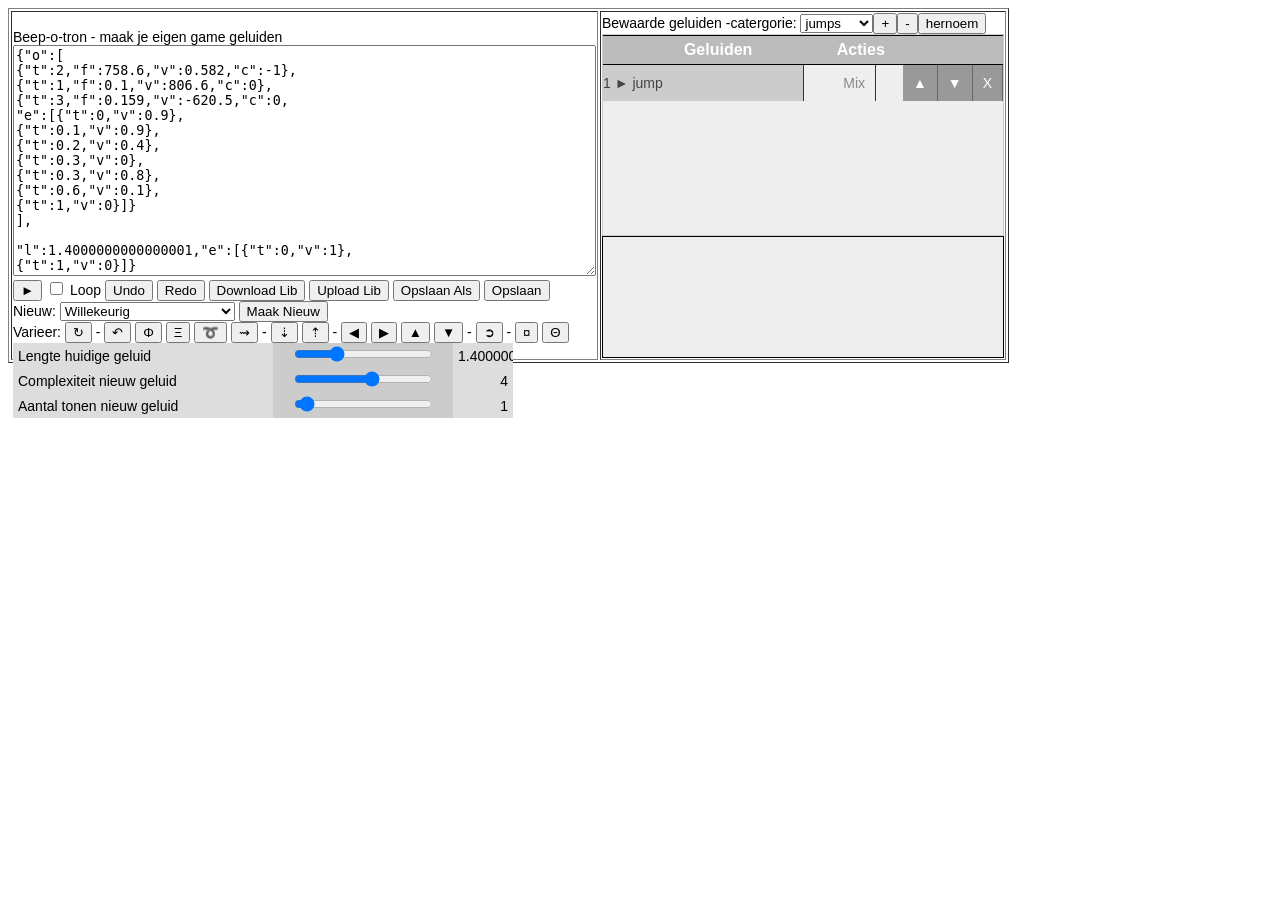
<file: beep-o-tron-v0_5/index.html>
<!DOCTYPE html>
<html>
<head>
  <meta http-equiv="content-type" content="text/html; charset=UTF-8">
  <title> - Beep-o-tron demo</title>
  <script type='text/javascript' src='beepotron.js'></script>
  <script type='text/javascript' src='recipes.js'></script>
  <script type='text/javascript' src='filemanagement.js'></script>
  <script type='text/javascript' src='interface.js'></script>
  <style type='text/css'>
    body {
	font-size:14px;
	font-family:Arial;
	font-weight:normal;
}
#cat-container{
}	
#controls{
	width: 500px;
	position: relative;
}	
.range-container{
	padding: 0px;
	margin: 0px;
	width: 500px;
	height: 25px;
	overflow: hidden;
	background-color: #ccc;
	display: table-cell; vertical-align: middle;
	position: absolute;
}
.range-label{
	position: absolute;
	width: 250px;
	top: -5px;
	padding: 5px;
	background-color: #ddd;
	margin: 5px 0px 0px 0px;
}
.range-input{
	position: absolute;
	top: -7px;
	right: 80px;
	padding: 5px;
	background-color: #ddd;
	margin: 5px 0px 0px 0px;
}
.range-value{
	position: absolute;
	right: 0px;
	width: 50px;
	text-align: right;
	top: -5px;
	padding: 5px;
	background-color: #ddd;
	margin: 5px 0px 0px 0px;
}

#details {
margin:0px;padding:0px;
border:1px solid #000000;
background-color: #eee;
width:400px; 
height: 120px;
}

#saved {
margin:0px;padding:0px;
border:1px solid #000000;
background-color: #eee;
width:400px; 
height: 200px;
 overflow-y: scroll !important; border: 1px solid #ccc;
}#saved table{
width:100%;
margin:0px;padding:0px;
border-collapse: collapse;
}

#saved td a {
   border: 1px solid #333333;
	border-width: 0px 1px 0px 0px;
    color: #888;
    text-decoration: none;
    padding: 10px 10px 10px 10px;
    display: inline-block;
}
#saved td a:hover {
    color: #000;
}


#saved td:first-child a {
    background-color: #ccc;
    color: #444;
	width: 200px;
    text-decoration: none;
	margin: 0px;
	text-align: left;
    padding: 10px 0px 10px 0px;
    display: inline-block;
}
#saved td:first-child a:hover {
    background-color: #888;
    color: #ffffff;
}

#saved td:last-child a {
   border: 1px solid #666;
	border-width: 0px 1px 0px 0px;
    background-color: #999999;
    color: #ffffff;
    text-decoration: none;
    padding: 10px 10px 10px 10px;
    display: inline-block;
}
#saved td:last-child a:hover {
    background-color: #555;
    color: #ffffff;
}
#saved tr:nth-child(odd)  { background-color:#ddd; }
#saved tr:nth-child(even) { background-color:#eee; }
#saved td{
vertical-align:middle;
border:1px solid #000000;
border-width:1px 0px 0px 0px;
text-align:left;
padding:0px;
font-size:14px;
font-family:Arial;
font-weight:normal;
color:#000000;
}
#saved tr:first-child td{
background-color:#bbb;
border:0px solid #000000;
text-align:center;
border-width:1px 0px 0px 0px;
font-size:16px;
font-family:Arial;
font-weight:bold;
color:#fff;
    padding: 5px 0px 5px 0px;
}
#saved tr td:last-child{
text-align:right;
}

  </style>
  
<script type='text/javascript'>//<![CDATA[
function addToUndoBuffer(r)
{
	if(undo[undo.length-1]!=r) // if something actually changed!
		undo.push(r);
}

var undo=[];
//]]> 

</script>

</head>
<body>
<table border="1">
<tr>
<td>
<span class='titel'>Beep-o-tron</span> - maak je eigen game geluiden</span><br>
<textarea id="recipe" rows="15" cols="70">
</textarea><br>
<div id="commands">
<button id="start">&#9658;</button>
<input type="checkbox" id="loop" value="0"> Loop
<span style="width: 50px;"> </span><button id="undo">Undo</button>
<span style="width: 50px;"> </span><button id="redo">Redo</button>
<span style="width: 50px;"> </span><button id="export">Download Lib</button>
<span style="width: 50px;"> </span><button id="import">Upload Lib</button>
<span style="width: 50px;"> </span><button id="saveas">Opslaan Als</button>
<span style="width: 50px;"> </span><button id="save">Opslaan</button>
<br>
Nieuw: 
<select id="createKind" title="Mix uit categorie" id="createMix">
<option value="random">Willekeurig</option>
<option value="musical">Muzikaal</option>
<option value="game1">Simpel Game geluid</option>
<option value="game2">Medium Game geluid</option>
<option value="game3">Complex Game geluid</option>
<option value="mix">Mix willekeurige categorie</option>
</select>
<button title="Maak nu" id="createSelected">Maak Nieuw</button>
<br>

Varieer:
<button title="Maak met zelfde complexiteit" id="create">&#8635;</button> - 
<button title="Varieer meest" id="vary_all">&#8630;</button>
<button title="Varieer meer" id="vary_two">&Phi;</button>
<button title="Varieer beetje" id="vary_one">&Xi;</button>
<button title="Varieer toon" id="varytone">&#10160;</button>  
<button title="Varieer aanslag" id="varyenvelope">&#8669;</button> - 
<button id="crunch_down">&#8675;</button>
<button id="crunch_up">&#8673;</button> - 
<button id="pitch_down">&#9664;</button>
<button id="pitch_up">&#9654;</button>
<button id="octave_up">&#9650;</button>
<button id="octave_down">&#9660;</button> - 
<button id="normalise">&#10162;</button> - 
<button id="undistort">&curren;</button>
<button id="distort">&Theta;</button>
<br>



</div>
<div id="controls">
</div>
</td>
<td>
<span>Bewaarde geluiden -catergorie: </span><span id="cat-container"></span>
<div id="saved">
</div>
<div id="details">
</div>
</td>
</tr>
</table>
  
</body>

</html>
</file>
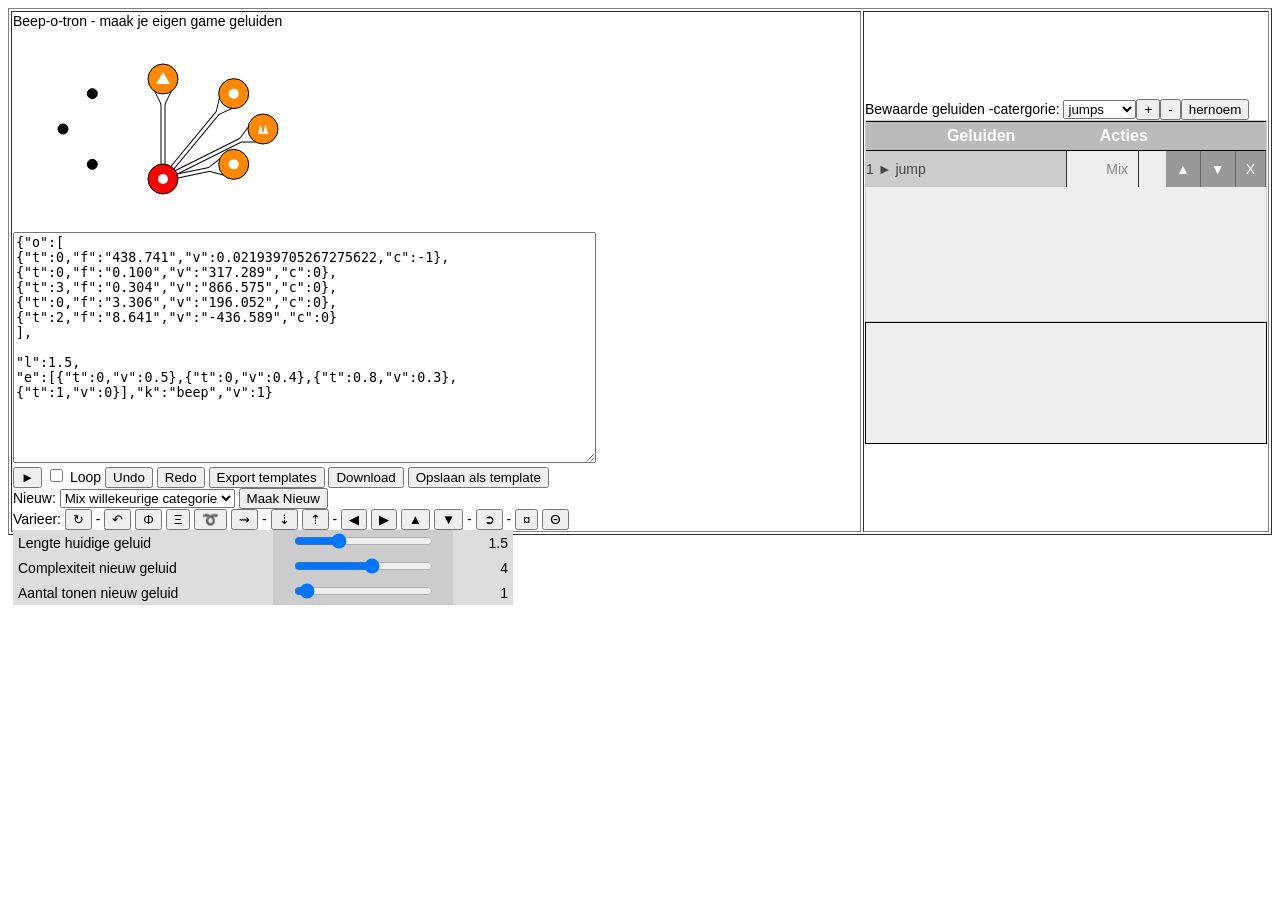
<file: beep-o-tron/index.html>
<!DOCTYPE html>
<html>
<head>
  <meta http-equiv="content-type" content="text/html; charset=UTF-8">
  <title> - Beep-o-tron demo</title>
  <script type='text/javascript' src='beepotron.js'></script>
  <script type='text/javascript' src='recipes.js'></script>
  <script type='text/javascript' src='filemanagement.js'></script>
  <script type='text/javascript' src='interface.js'></script>
  <script type='text/javascript' src='drawOscillators.js'></script>
  <script type="text/javascript" src="exportwav.js"></script>
  <style type='text/css'>
    body {
	font-size:14px;
	font-family:Arial;
	font-weight:normal;
}
#cat-container{
}	
#controls{
	width: 500px;
	position: relative;
}	
.range-container{
	padding: 0px;
	margin: 0px;
	width: 500px;
	height: 25px;
	overflow: hidden;
	background-color: #ccc;
	display: table-cell; vertical-align: middle;
	position: absolute;
}
.range-label{
	position: absolute;
	width: 250px;
	top: -5px;
	padding: 5px;
	background-color: #ddd;
	margin: 5px 0px 0px 0px;
}
.range-input{
	position: absolute;
	top: -7px;
	right: 80px;
	padding: 5px;
	background-color: #ddd;
	margin: 5px 0px 0px 0px;
}
.range-value{
	position: absolute;
	right: 0px;
	width: 50px;
	text-align: right;
	top: -5px;
	padding: 5px;
	background-color: #ddd;
	margin: 5px 0px 0px 0px;
}

#details {
margin:0px;padding:0px;
border:1px solid #000000;
background-color: #eee;
width:400px; 
height: 120px;
}

#saved {
margin:0px;padding:0px;
border:1px solid #000000;
background-color: #eee;
width:400px; 
height: 200px;
 overflow-y: scroll !important; border: 1px solid #ccc;
}#saved table{
width:100%;
margin:0px;padding:0px;
border-collapse: collapse;
}

#saved td a {
   border: 1px solid #333333;
	border-width: 0px 1px 0px 0px;
    color: #888;
    text-decoration: none;
    padding: 10px 10px 10px 10px;
    display: inline-block;
}
#saved td a:hover {
    color: #000;
}


#saved td:first-child a {
    background-color: #ccc;
    color: #444;
	width: 200px;
    text-decoration: none;
	margin: 0px;
	text-align: left;
    padding: 10px 0px 10px 0px;
    display: inline-block;
}
#saved td:first-child a:hover {
    background-color: #888;
    color: #ffffff;
}

#saved td:last-child a {
   border: 1px solid #666;
	border-width: 0px 1px 0px 0px;
    background-color: #999999;
    color: #ffffff;
    text-decoration: none;
    padding: 10px 10px 10px 10px;
    display: inline-block;
}
#saved td:last-child a:hover {
    background-color: #555;
    color: #ffffff;
}
#saved tr:nth-child(odd)  { background-color:#ddd; }
#saved tr:nth-child(even) { background-color:#eee; }
#saved td{
vertical-align:middle;
border:1px solid #000000;
border-width:1px 0px 0px 0px;
text-align:left;
padding:0px;
font-size:14px;
font-family:Arial;
font-weight:normal;
color:#000000;
}
#saved tr:first-child td{
background-color:#bbb;
border:0px solid #000000;
text-align:center;
border-width:1px 0px 0px 0px;
font-size:16px;
font-family:Arial;
font-weight:bold;
color:#fff;
    padding: 5px 0px 5px 0px;
}
#saved tr td:last-child{
text-align:right;
}

  </style>
  

<script type='text/javascript'>//<![CDATA[
function addToUndoBuffer(r)
{
	if(undo[undo.length-1]!=r) // if something actually changed!
		undo.push(r);
}

var undo=[];
//]]> 

</script>

</head>
<body>
<table border="1">
<tr>
<td>
<span class='titel'>Beep-o-tron</span> - maak je eigen game geluiden</span><br>
<canvas id="canv" width="300" height="200"></canvas>
<textarea id="recipe" rows="15" cols="70">
</textarea><br>
<div id="commands">
<button id="start">&#9658;</button>
<input type="checkbox" id="loop" value="0"> Loop
<span style="width: 50px;"> </span><button id="undo">Undo</button>
<span style="width: 50px;"> </span><button id="redo">Redo</button>
<span style="width: 50px;"> </span><button id="export">Export templates</button>
<span style="width: 50px;"> </span><button id="download">Download</button>
<span style="width: 50px;"> </span><button id="save">Opslaan als template</button>
<br>
Nieuw: 
<select id="createKind" title="Mix uit categorie" id="createMix">
<option value="random">Willekeurig</option>
<option value="musical">Muzikaal</option>
<option value="game1">Simpel Game geluid</option>
<option value="game2">Medium Game geluid</option>
<option value="game3">Complex Game geluid</option>
<option selected value="mix">Mix willekeurige categorie</option>
</select>
<button title="Maak nu" id="createSelected">Maak Nieuw</button>
<br>

Varieer:
<button title="Maak met zelfde complexiteit" id="create">&#8635;</button> - 
<button title="Varieer meest" id="vary_all">&#8630;</button>
<button title="Varieer meer" id="vary_two">&Phi;</button>
<button title="Varieer beetje" id="vary_one">&Xi;</button>
<button title="Varieer toon" id="varytone">&#10160;</button>  
<button title="Varieer aanslag" id="varyenvelope">&#8669;</button> - 
<button id="crunch_down">&#8675;</button>
<button id="crunch_up">&#8673;</button> - 
<button id="pitch_down">&#9664;</button>
<button id="pitch_up">&#9654;</button>
<button id="octave_up">&#9650;</button>
<button id="octave_down">&#9660;</button> - 
<button id="normalise">&#10162;</button> - 
<button id="undistort">&curren;</button>
<button id="distort">&Theta;</button>
<br>



</div>
<div id="controls">
</div>
</td>
<td>
<span>Bewaarde geluiden -catergorie: </span><span id="cat-container"></span>
<div id="saved">
</div>
<div id="details">
</div>
</td>
</tr>
</table>
  
</body>

</html>
</file>
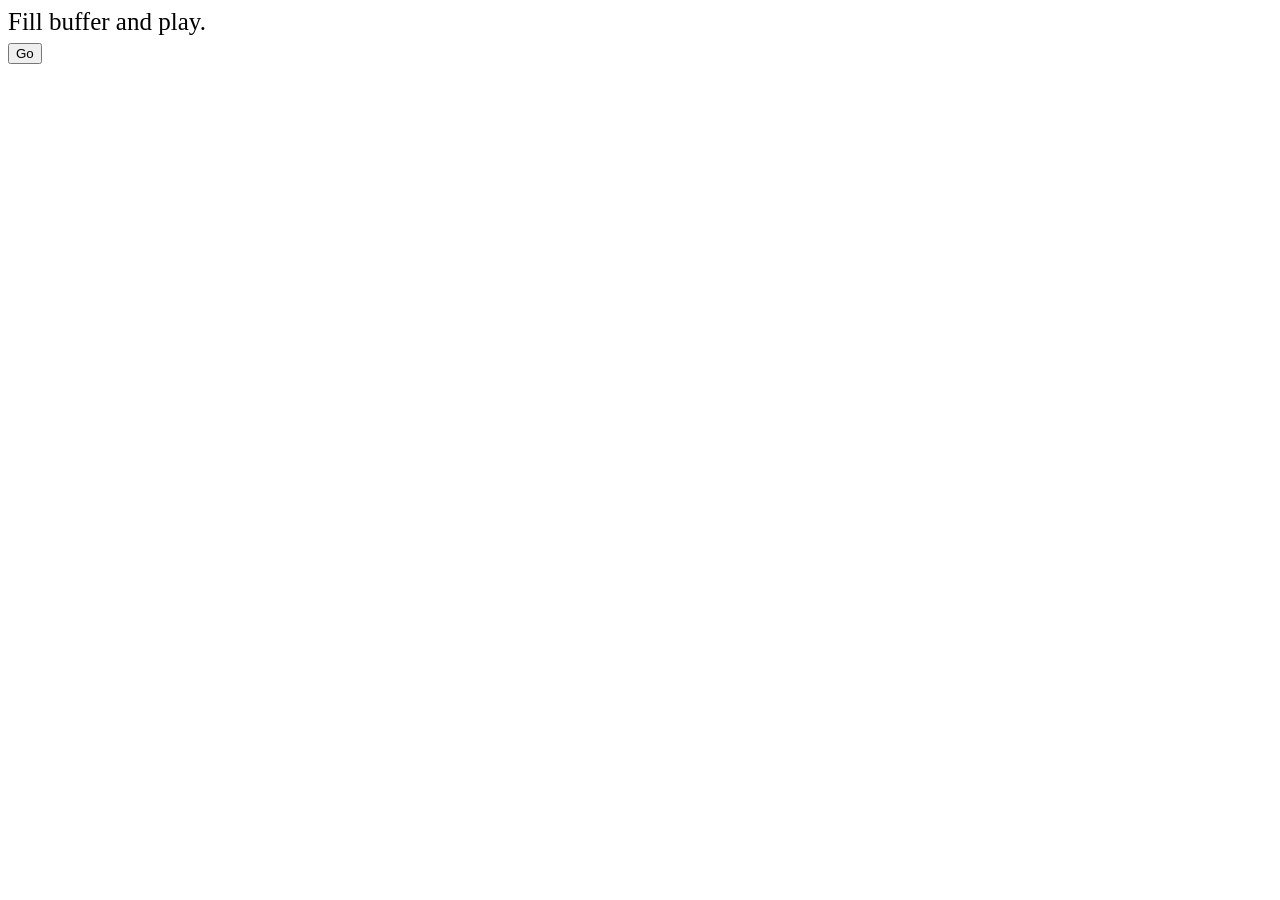
<file: beep-o-tron/resource/chaos_sound/index.html>
<!DOCTYPE html>
<html>
<head>
  <meta http-equiv="content-type" content="text/html; charset=UTF-8">
  <title> - Chaossound demo</title>
  
  
  <script type='text/javascript' src='chaossound.js'></script>
  <style type='text/css'>
    body {
    font-size: 25px;
}
  </style>

</head>
<body>
  Fill buffer and play.<br>
<button id="start">Go</button>  
</body>

</html>
</file>
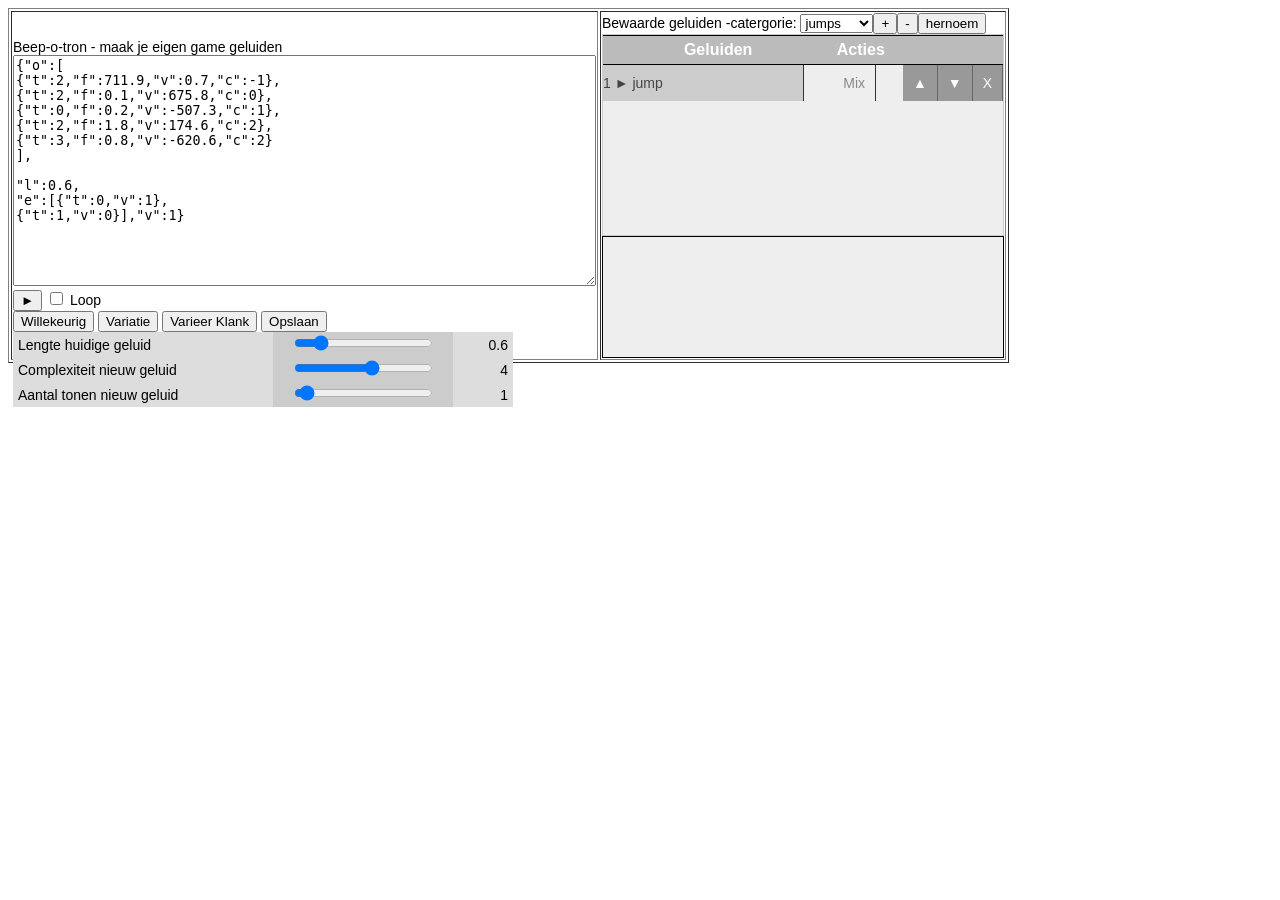
<file: beep-o-tron/resource/old_versions/index.html>
<!DOCTYPE html>
<html>
<head>
  <meta http-equiv="content-type" content="text/html; charset=UTF-8">
  <title> - Beep-o-tron demo</title>
  <script type='text/javascript' src='beepotron.js'></script>
  <style type='text/css'>
    body {
	font-size:14px;
	font-family:Arial;
	font-weight:normal;
}
#cat-container{
}	
#controls{
	width: 500px;
	position: relative;
}	
.range-container{
	padding: 0px;
	margin: 0px;
	width: 500px;
	height: 25px;
	overflow: hidden;
	background-color: #ccc;
	display: table-cell; vertical-align: middle;
	position: absolute;
}
.range-label{
	position: absolute;
	width: 250px;
	top: -5px;
	padding: 5px;
	background-color: #ddd;
	margin: 5px 0px 0px 0px;
}
.range-input{
	position: absolute;
	top: -7px;
	right: 80px;
	padding: 5px;
	background-color: #ddd;
	margin: 5px 0px 0px 0px;
}
.range-value{
	position: absolute;
	right: 0px;
	width: 50px;
	text-align: right;
	top: -5px;
	padding: 5px;
	background-color: #ddd;
	margin: 5px 0px 0px 0px;
}

#details {
margin:0px;padding:0px;
border:1px solid #000000;
background-color: #eee;
width:400px; 
height: 120px;
}

#saved {
margin:0px;padding:0px;
border:1px solid #000000;
background-color: #eee;
width:400px; 
height: 200px;
 overflow-y: scroll !important; border: 1px solid #ccc;
}#saved table{
width:100%;
margin:0px;padding:0px;
border-collapse: collapse;
}

#saved td a {
   border: 1px solid #333333;
	border-width: 0px 1px 0px 0px;
    color: #888;
    text-decoration: none;
    padding: 10px 10px 10px 10px;
    display: inline-block;
}
#saved td a:hover {
    color: #000;
}


#saved td:first-child a {
    background-color: #ccc;
    color: #444;
	width: 200px;
    text-decoration: none;
	margin: 0px;
	text-align: left;
    padding: 10px 0px 10px 0px;
    display: inline-block;
}
#saved td:first-child a:hover {
    background-color: #888;
    color: #ffffff;
}

#saved td:last-child a {
   border: 1px solid #666;
	border-width: 0px 1px 0px 0px;
    background-color: #999999;
    color: #ffffff;
    text-decoration: none;
    padding: 10px 10px 10px 10px;
    display: inline-block;
}
#saved td:last-child a:hover {
    background-color: #555;
    color: #ffffff;
}
#saved tr:nth-child(odd)  { background-color:#ddd; }
#saved tr:nth-child(even) { background-color:#eee; }
#saved td{
vertical-align:middle;
border:1px solid #000000;
border-width:1px 0px 0px 0px;
text-align:left;
padding:0px;
font-size:14px;
font-family:Arial;
font-weight:normal;
color:#000000;
}
#saved tr:first-child td{
background-color:#bbb;
border:0px solid #000000;
text-align:center;
border-width:1px 0px 0px 0px;
font-size:16px;
font-family:Arial;
font-weight:bold;
color:#fff;
    padding: 5px 0px 5px 0px;
}
#saved tr td:last-child{
text-align:right;
}

  </style>
  
<script type='text/javascript'>//<![CDATA[
// set a default for the saved data.
var default_file={
 v:1.0,
 current_cat:0,
 cat:[{lab:"jumps",snds:[]},{lab:"hits",snds:[]},{lab:"spawns",snds:[]},{lab:"bonuses",snds:[]},{lab:"enemy",snds:[]},{lab:"bad",snds:[]}]
}
// put some defaults in.
	default_file.cat[0].snds.push({name:"jump",r:'{"o":[{"t":2,"f":376.9,"v":0.9,"c":-1},{"t":1,"f":0.1,"v":287,"c":6},{"t":2,"f":0.8,"v":14,"c":2},{"t":3,"f":1.1,"v":376.6,"c":5},{"t":3,"f":6.1,"v":316.1,"c":0},{"t":1,"f":6.2,"v":731.1,"c":3},{"t":1,"f":5.3,"v":274,"c":2},{"t":1,"f":34.4,"v":882,"c":6}],"l":0.30000000000000004,"e":[{"t":0,"v":1},{"t":1,"v":0}],"v":1}'});
	default_file.cat[1].snds.push({name:"boom",r:'{"o":[{"t":0,"f":128.7,"v":1,"c":-1},{"t":2,"f":1,"v":670.7,"c":0,"m":"f"},{"t":3,"f":1.7,"v":985.7,"c":1,"m":"f"},{"t":2,"f":1.2,"v":422.5,"c":2,"m":"f"},{"t":2,"f":1.7,"v":48.4,"c":3,"m":"f"},{"t":2,"f":5.5,"v":284.1,"c":4,"m":"f"}],"v":1,"l":1.1,"e":[{"t":0,"v":1},{"t":1,"v":0}]}'});
	default_file.cat[2].snds.push({name:"blirp",r:'{"o":[{"t":2,"f":1052.5,"v":1,"c":-1},{"t":3,"f":0.4,"v":758.7,"c":0,"m":"f"},{"t":2,"f":1.6,"v":121.7,"c":1,"m":"f"},{"t":3,"f":0.5,"v":70.1,"c":2,"m":"f"},{"t":1,"f":0.4,"v":995.6,"c":3,"m":"f"},{"t":0,"f":1.2,"v":280.7,"c":4,"m":"f"}],"v":1,"l":0.2,"e":[{"t":0,"v":1},{"t":1,"v":0}]}'});
	default_file.cat[3].snds.push({name:"pickup",r:'{"o":[{"t":0,"f":644.4,"v":1,"c":-1},{"t":3,"f":0.4,"v":699.9,"c":0,"m":"f"},{"t":2,"f":1.4,"v":406.1,"c":1,"m":"f"},{"t":1,"f":1.9,"v":70.9,"c":2,"m":"f"},{"t":3,"f":2.5,"v":202.7,"c":3,"m":"f"},{"t":0,"f":2.9,"v":813.8,"c":4,"m":"f"}],"v":1,"l":0.4,"e":[{"t":0,"v":1},{"t":1,"v":0}]}'});
	default_file.cat[4].snds.push({name:"alien",r:'{"o":[{"t":0,"f":668.5,"v":1,"c":-1},{"t":0,"f":0.6,"v":461.6,"c":0,"m":"f"},{"t":3,"f":1.5,"v":915.3,"c":1,"m":"f"},{"t":1,"f":2.9,"v":966.6,"c":2,"m":"f"},{"t":0,"f":1.7,"v":8.5,"c":3,"m":"f"},{"t":2,"f":9.8,"v":0,"c":4,"m":"f"}],"v":1,"l":1.6,"e":[{"t":0,"v":1},{"t":1,"v":0}]}'});

var saved=JSON.parse(JSON.stringify(default_file));// clone into saved!
	
// get the cookie if it's there!
if(typeof(Storage) !== "undefined") {
    // Code for localStorage/sessionStorage.
	var stored_stuff=localStorage.beepotron;
	if(typeof(stored_stuff)=="undefined")
	{
		console.log("no previous cookie, initialising for ya");
		localStorage.setItem("beepotron", JSON.stringify(saved));
	}else
	{
		saved=JSON.parse(stored_stuff);
		console.log("saved file of version "+saved.v);
		if(typeof(saved.v)==="undefined")
		{
			// you are getting the defaults.
			console.log("previous cookie not usefull, initialising for ya");
			localStorage.setItem("beepotron", JSON.stringify(default_file));
			saved=JSON.parse(JSON.stringify(default_file));// clone into saved!
		}else
		{
			console.log("your recipes loaded from cookie!");
		}
	}
} else {
    // Sorry! No Web Storage support..
	console.log("no web storage support, so just added some defaults");
}

var controls=[];
function createRange(label,text,min,max,val,step)
{
	var div=document.createElement("div");
	div.className ="range-container";
	var lab=document.createElement("span");
	lab.innerHTML=text;
	lab.className ="range-label";
	var v=document.createElement("span");
	v.innerHTML=val;
	v.className ="range-value";
	var r = document.createElement("INPUT");
	r.className="range-input";
	
	r.setAttribute("type", "range");
	r.setAttribute("min", min);
	r.setAttribute("max", max);
	r.setAttribute("value", val);
	r.setAttribute("step", step);
	r.setAttribute("id", "range"+controls.length);
	r.setAttribute("oninput", "rangeVal(this.id,this.value)");
	r.setAttribute("onchange", "rangeVal(this.id,this.value)");
	div.appendChild(lab);
	div.appendChild(r);
	div.appendChild(v);
	div.style.top=controls.length*25+"px";
	document.getElementById("controls").appendChild(div);
	controls.push({val:val,l:label,r:r,v:v,d:div});
}
function rangeVal(id,val)
{
	var nr=parseInt(id.substr(5,100));
	changeControl(nr,val);
}
function setControl(lab,val)
{
	console.log("setControl "+lab+" to "+val);
	var i;
	for(i=0;i<controls.length;i++)
	{	
		if(controls[i].l==lab)
		{
			controls[i].v.innerHTML=val;
			controls[i].r.value=val;
		}
	}
}
function changeControl(nr,val)
{	
	controls[nr].v.innerHTML=val;
	switch(controls[nr].l)
	{
		case "length":
			changeRecipeLength(parseFloat(val));
		break;
		default:
		 console.log("don't know how to handle range: "+controls[nr].l);
	}
	controls[nr].val=val;
}
window.onload=function(){
	document.getElementById("start").addEventListener("click", pressPlay);
	document.getElementById("create").addEventListener("click", createNew);
	document.getElementById("vary").addEventListener("click", varyRecipe);
	document.getElementById("varytone").addEventListener("click", varyRecipeTone);
	document.getElementById("loop").addEventListener("click", changeLoop);
	document.getElementById("save").addEventListener("click", saveRecipe);
	// create ranges
	createRange("length","Lengte huidige geluid",0,5,recipe.l,0.1);
	createRange("complexity","Complexiteit nieuw geluid",0,7,4,1);
	createRange("harmony","Aantal tonen nieuw geluid",1,8,1,1);
	createNew(false);
	showSaved();
	setTimeout(playSound,100);
};
function basicRecipeFormatting(str)
{
	str=str.replace(":[", ":[\n");
	str=str.replace('"f":', '"f":');
	for(var i=0;i<recipe.o.length;i++)
		str=str.replace('},{"t"', '},\n{"t"');
	str=str.replace('},{"t"', '},\n{"t"');
	str=str.replace("],", "\n],\n");
	str=str.replace('"l"', '\n"l"');
	str=str.replace('"e"', '\n"e"');
	return str;
}
function addToUndoBuffer(r)
{
	if(undo[undo.length-1]!=r) // if something actually changed!
		undo.push(r);
}
function changeRecipeLength(l)
{
	addToUndoBuffer(recipe);
	recipe=JSON.parse(document.getElementById("recipe").value);
	recipe.l=l;
	recipe.e=[{t:0,v:1},{t:l,v:0}];// envelop fade
	showRecipe(JSON.stringify(recipe));
}

function varyRecipeTone()
{
	addToUndoBuffer(recipe);
	recipe=JSON.parse(document.getElementById("recipe").value);
	recipe.e=[{t:0,v:1},{t:1,v:0}];// envelop fade
	recipe.v=1;
	var i;
	for(i=0;i<recipe.o.length;i++)
	{
		var o=recipe.o[i];
		o.t=Math.floor(Math.random()*4);
	}
	showRecipe(JSON.stringify(recipe));
	var loop=document.getElementById("loop").checked;
	if(!loop)
	playSound();
}

function varyRecipe()
{
	addToUndoBuffer(recipe);
	recipe=JSON.parse(document.getElementById("recipe").value);
	recipe.l=0.1+Math.round(Math.random()*20)/10;
	recipe.e=[{t:0,v:1},{t:1,v:0}];// envelop fade
	recipe.v=1;
	var i;
	var nr_of_osc=0;
	for(i=0;i<recipe.o.length;i++)
		if(recipe.o[i].c==-1) nr_of_osc++;
	for(i=0;i<recipe.o.length;i++)
	{
		var o=recipe.o[i];
		o.f*=0.9+0.2*Math.random();
		if(o.c==-1)
		{
			o.v=(Math.random()*0.9+0.1)/nr_of_osc;
		}else
		{
			o.v*=0.9+0.2*Math.random();
		}
		o.f=Math.round(o.f*10)/10;
		o.v=Math.round(o.v*10)/10;
	}
	setControl("length",recipe.l);
	showRecipe(JSON.stringify(recipe));
	var loop=document.getElementById("loop").checked;
	if(!loop)
	playSound();
}
// bestandsbeheer

function loadRecipe(w,cat)
{
	var saved_array=saved.cat[cat].snds;
	var str=saved_array[w].r;
	var ta=document.getElementById("recipe");
	str=basicRecipeFormatting(str);
	ta.value = str;
	// MAAR DOE WEL EVEN DE LOOP UIT!
	document.getElementById("loop").checked=false;
	playSound();
	
	// set Details of this recipe!
	setFileDetails(w,cat);
}


function setFileDetails(nr,cat)
{
	var saved_array=saved.cat[cat].snds;
	var div=document.getElementById("details");
	var str="geluid "+(nr+1)+"/"+saved.cat[cat].snds.length+" van categorie "+saved.cat[cat].lab+", grootte "+saved_array[nr].r.length+" bytes";
	str+="<hr>Naam: <input type='text' id='renamesoundinput' value='"+saved_array[nr].name+"'></input><button onClick='javascript:renameSound("+nr+","+cat+")'>Hernoem</button>";
	div.innerHTML=str;
}
function mixRecipe(nr,cat)
{
	alert("sorry, dit werkt nog niet.");
}

function renameSound(nr,cat)
{
	var new_name=document.getElementById("renamesoundinput").value;
	console.log("renameSound(nr,cat,"+new_name+")");
	saved.cat[cat].snds[nr].name=new_name;
	showSaved();
	setFileDetails(nr,cat);	
}
function removeRecipe(nr,cat)
{
	var saved_array=saved.cat[cat].snds;
	saved_array.splice(nr,1);
	showSaved();
}
function moveRecipe(nr,cat,d)
{
	var saved_array=saved.cat[cat].snds;
	if(nr==0 && d==1)
	{
		return;
	}
	if(nr==(saved.length-1) && d==-1)
	{
		return;
	}
	var temp=saved_array[nr];
	saved_array.splice(nr,1);
	saved_array.splice(nr-d, 0, temp); 
	showSaved();
}

function saveRecipe()
{
	var error=false;
    try{
        recipe=JSON.parse(document.getElementById("recipe").value);
    }catch(e){
		// show that it's wrong..
		error=true;
		window.prompt("Current JSON contains errors and cannot be saved.");
		return;
    }


	var saved_array=saved.cat[saved.current_cat].snds;
	var name=saved.cat[saved.current_cat].lab+" "+(saved_array.length+1);
	name=window.prompt("New sound name?",name);
	if(name!=null)
	{
		saved_array.push({name:name,r:JSON.stringify(recipe)});
		showSaved();
	}
}

function setCategory()
{
	// user changed categories.
	var x = document.getElementById("categories").value;
	saved.current_cat=parseInt(x);
	showSaved();
}
function showSaved()
{
	// if we need to show it, we also need to copy it to local storage!
	localStorage.setItem("beepotron", JSON.stringify(saved));
	var saved_array=[];
	if(parseInt(saved.current_cat)==-1)
	{
		var i;
		for(i=0;i<saved.cat.length;i++)
		{
			var j=0;
			var arr=saved.cat[i].snds;
			for(j=0;j<arr.length;j++)
			{	
				var o=JSON.parse(JSON.stringify(arr[j]));
				o.cat=i;
				o.nr=j;
				o.name="["+saved.cat[i].lab.substr(0,3)+"] "+o.name;
				saved_array.push(o);
			}
		}
		// we moeten even iets anders doen!
	}else
	{
		console.log("saved.current_cat="+saved.current_cat);
		saved_array=saved.cat[saved.current_cat].snds;
	}
	var str="<table><tr><td>Geluiden</td><td>Acties</td><td>";
	str+="</td></tr>";
	var cat=saved.current_cat;
	for(i=0;i<saved_array.length;i++)
	{
		var nr=i;
		if(saved.current_cat==-1)
		{
			cat=saved_array[i].cat;
			nr=saved_array[i].nr;
		}
		str+="<tr><td><a href='javascript:loadRecipe("+nr+","+cat+");'>"+(i+1)+" &#9658; "+saved_array[i].name+"</a></td>";
		str+="<td>";
	//		str+="<a href='javascript:exportRecipe("+i+");'>Export to Wav</a>";
		str+=" <a href='javascript:mixRecipe("+nr+","+cat+");'>Mix</a></td>";
		str+="<td><a href='javascript:moveRecipe("+nr+","+cat+",1);'>&#x25B2;</a>";
		str+="<a href='javascript:moveRecipe("+nr+","+cat+",-1);'>&#x25BC;</a>";
		str+="<a href='javascript:removeRecipe("+nr+","+cat+");'>X</a></td></tr>";
	}
	str+="</table>"
	document.getElementById("saved").innerHTML=str;
	
	// show categorieen.

	var str="";
		str+="<select id='categories' onChange='setCategory()'>";
	var i;
	for(i=0;i<saved.cat.length;i++)
	{
		var extra="";
		if(i==saved.current_cat)
		{
			extra="selected";
		}		
		str+="<option "+extra+" value='"+i+"'>"+saved.cat[i].lab+"</option>";
	}
	extra="";
	if(saved.current_cat==-1) extra="selected";
	str+="<option "+extra+" value='-1'>Alles</option>";
	str+="</select><button onClick='createCategory();'>+</button><button onClick='deleteCategory();'>-</button><button onClick='renameCategory();'>hernoem</button>";
	var cat_div=document.getElementById("cat-container").innerHTML=str;
}
function createCategory()
{
	var name=prompt("Geef een naam op voor de nieuwe categorie");
	if(name!=null)
	{
		var i=0;
		var bestaat_al=false;
		for(i=0;i<saved.cat.length;i++)
		{
			if(saved.cat[i].lab==name)
			{
				saved.current_cat=i;
				bestaat_al=true;
			}
		}
		if(bestaat_al==false)
		{
			saved.current_cat=saved.cat.length;
			saved.cat.push({lab:name,snds:[]});
			
		}else
		{
			window.alert("deze categorie bestaat al.");
		}
	}
	showSaved();
}
function deleteCategory()
{
	if(saved.current_cat==-1)
	{
		if(confirm("Weet je heel zeker, dat ALLE geluiden wilt verwijderen?"))
		{
			saved.cat=[];
		}
	}else{
		if(saved.cat[saved.current_cat].snds.length==0)
		{
			saved.cat.splice(saved.current_cat,1);
			saved.current_cat--;
		}
		else if(confirm("Weet je zeker, dat je alle ("+saved.cat[saved.current_cat].snds.length+") geluiden uit de categorie: '"+saved.cat[saved.current_cat].lab+"' wilt verwijderen?"))
		{
			saved.cat.splice(saved.current_cat,1);
			saved.current_cat--;
		}
	}
	showSaved();
}
function renameCategory()
{
	if(saved.current_cat==-1) return;
	var name=prompt("Geef een nieuwe naam op voor categorie: '"+saved.cat[saved.current_cat].lab+"'");
	if(name!=null)
	{
		saved.cat[saved.current_cat].lab=name;
		showSaved();
	}

}

function createNew(play)
{
	console.log("createNew "+controls[1].val+","+controls[2].val)
	var recipe=createRecipe(controls[1].val,controls[2].val);
	// set the value of length range.
	setControl("length",recipe.l);
	
	addToUndoBuffer(recipe);
	showRecipe(JSON.stringify(recipe));
	if(play)playSound();
}
function showRecipe(str)
{
	var ta=document.getElementById("recipe");
	str=basicRecipeFormatting(str);
	ta.value = str;
}
function changeLoop()
{
	var loop=document.getElementById("loop").checked;
	var play=document.getElementById("start");
	play.innerHTML="&#9658;";
}
function pressPlay()
{
	var loop=document.getElementById("loop").checked;
	var play=document.getElementById("start");
	console.log("play.innerHTML"+play.innerHTML);
	var looping=(play.innerHTML.length>1); // it's a pause thing, else it's a play thing, which is 1 character!
	if(looping)
	{
		console.log("we were looping");
		play.innerHTML="&#9658;";
		document.getElementById("loop").checked = false;
	}else
	{
		if(loop) // loop flag on, we'll be going into a loop
		{
			play.innerHTML="&#10074; &#10074;";
			// it's allready playing, guess you want to stop?
			playSound();
		}else
		{
			play.innerHTML="&#9658;";
			playSound();
		}

	}
}

function playSound()
{
	var r=recipe;
	var error=false;
    try{
        r=JSON.parse(document.getElementById("recipe").value);
    }catch(e){
		// show that it's wrong..
		error=true;
		r=undo[undo.length-1];// don't change it, until it is no longer broken.
    }
	if(error) document.getElementById("recipe").style.color="#f00";
	else document.getElementById("recipe").style.color="#000";
	playBeepoTron(r,1,0); // volume, pitch
	var loop=document.getElementById("loop").checked;
	if(loop)
	{
		setTimeout(playSound,r.l*1000+300); // it doesn't slow down is l is made longer?
	}
}
var undo=[];
//]]> 

</script>

</head>
<body>
<table border="1">
<tr>
<td>
<span class='titel'>Beep-o-tron</span> - maak je eigen game geluiden</span><br>
<textarea id="recipe" rows="15" cols="70">
</textarea><br>
<div id="commands">
<button id="start">&#9658;</button>
<input type="checkbox" id="loop" value="0"> Loop<br>
<button id="create">Willekeurig</button>
<button id="vary">Variatie</button>
<button id="varytone">Varieer Klank</button>
<button id="save">Opslaan</button>
</div>
<div id="controls">
</div>
</td>
<td>
<span>Bewaarde geluiden -catergorie: </span><span id="cat-container"></span>
<div id="saved">
</div>
<div id="details">
</div>
</td>
</tr>
</table>
  
</body>

</html>
</file>
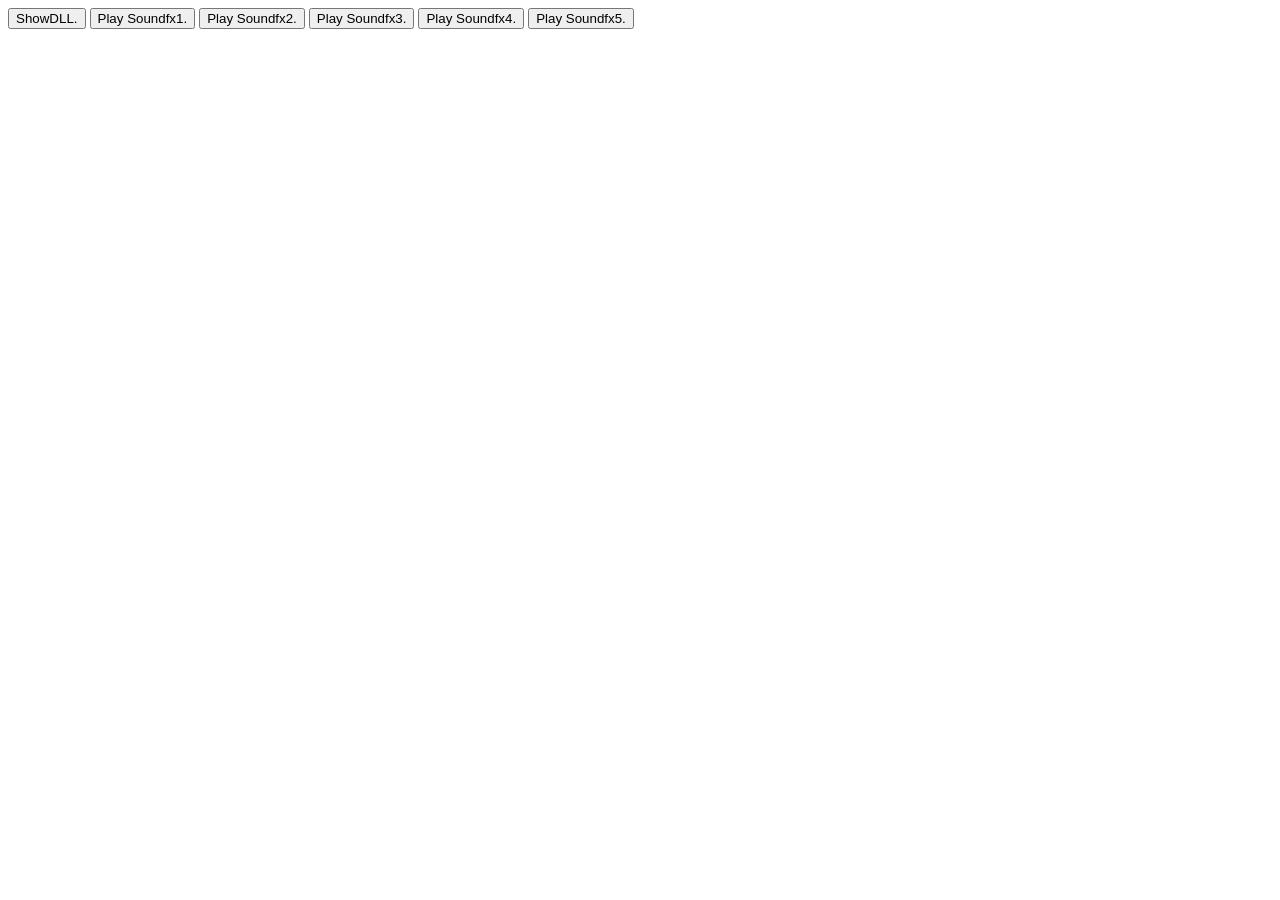
<file: beep-o-tron-dll-v0/dll_test.html>
<!DOCTYPE html>
<html>
<head>
  <meta http-equiv="content-type" content="text/html; charset=UTF-8">
  <title> - Beep-o-tron dll -test</title>
<script type='text/javascript'>

var beepotron;
function init()
{
	beepotron = document.getElementById("beepotron").contentWindow;
}
function play(r)
{
	beepotron.postMessage(JSON.stringify(r),
	  window.location.protocol + "//"+window.location.hostname+":" + window.location.port
    );
}
function showDLL()
{
	document.getElementById("beepotron").style.display='';
}
</script>  
</head>
<body onload="init()">
<iframe style="display:none;" id="beepotron" src="dll.html"></iframe>
<button onClick="showDLL()">ShowDLL.</button>
<button onClick='play({"o":[{"t":2,"f":"510.287","v":0.03334863076861126,"c":-1},{"t":3,"f":"0.100","v":"179.926","c":0},{"t":3,"f":"0.290","v":"-43.938","c":0},{"t":0,"f":"1.810","v":"251.965","c":0},{"t":3,"f":"17.662","m":"v","v":"0.836","c":2}],"l":1,"e":[{"t":0,"v":0.6},{"t":0.4,"v":0.7},{"t":1,"v":0.8}],"k":"beep","v":1})'>Play Soundfx1.</button>
<button onClick='play({"o":[
{"t":1,"f":"168.619","v":0.08615297201226406,"c":-1},
{"t":3,"f":"0.100","m":"v","v":null,"c":-1},
{"t":1,"f":"0.123","m":"v","v":"0.548","c":0},
{"t":0,"f":"7.157","m":"v","v":"0.447","c":1},
{"t":2,"f":"14.058","m":"v","v":"0.852","c":2}
],
"l":0.4,
"e":[{"t":0,"v":1},
{"t":1,"v":0}],"k":"beep","v":1})'>Play Soundfx2.</button>

<button onClick='play({"k":"beep-o-tron","v":1,"o":[
{"t":0,"f":440,"v":0.0081,"c":-1},
{"t":2,"f":4,"v":-2,"c":0},
{"t":3,"f":8,"v":-128,"c":0},
{"t":3,"f":16,"v":64,"c":0},
{"t":1,"f":32,"v":-32,"c":0}
],

"l":0.2,
"e":[{"t":0,"v":1},
{"t":1,"v":0}]})'>Play Soundfx3.</button>
<button onClick='play({"o":[
{"t":0,"f":785.5,"v":0.03546,"c":-1},
{"t":1,"f":785.1,"v":0.045,"c":-1},
{"t":0,"f":0.155,"v":-486.6,"c":0},
{"t":0,"f":0.155,"v":-486.6,"c":1},
{"t":1,"f":3,"m":"f","v":0.823,"c":3}
],

"l":1.6,
"e":[{"t":0,"v":1},
{"t":1,"v":0}],"v":1})'>Play Soundfx4.</button>
<button onClick='play({"o":[
{"f":695.284375,"v":0.5628521249999999,"t":2,"c":-1},{"f":56.40375,"v":413.7,"t":1,"c":2},{"f":0.7101249999999999,"v":317.2,"t":1,"c":1},{"f":2.563921875,"v":85.2,"t":3,"c":1},{"f":10.039671875,"v":5.9,"t":0,"c":3},{"f":4,"v":-58.5,"t":3,"c":0},{"f":8.297,"v":52.1,"t":1,"c":0},{"f":20.275,"v":-1.9,"t":1,"c":1}
],

"l":0.7475,
"e":[{"t":0,"v":0.3},
{"t":0.2,"v":0.1},
{"t":1,"v":0}],"k":"beep","v":0.46875})'>Play Soundfx5.</button>

</body>

</html>
</file>
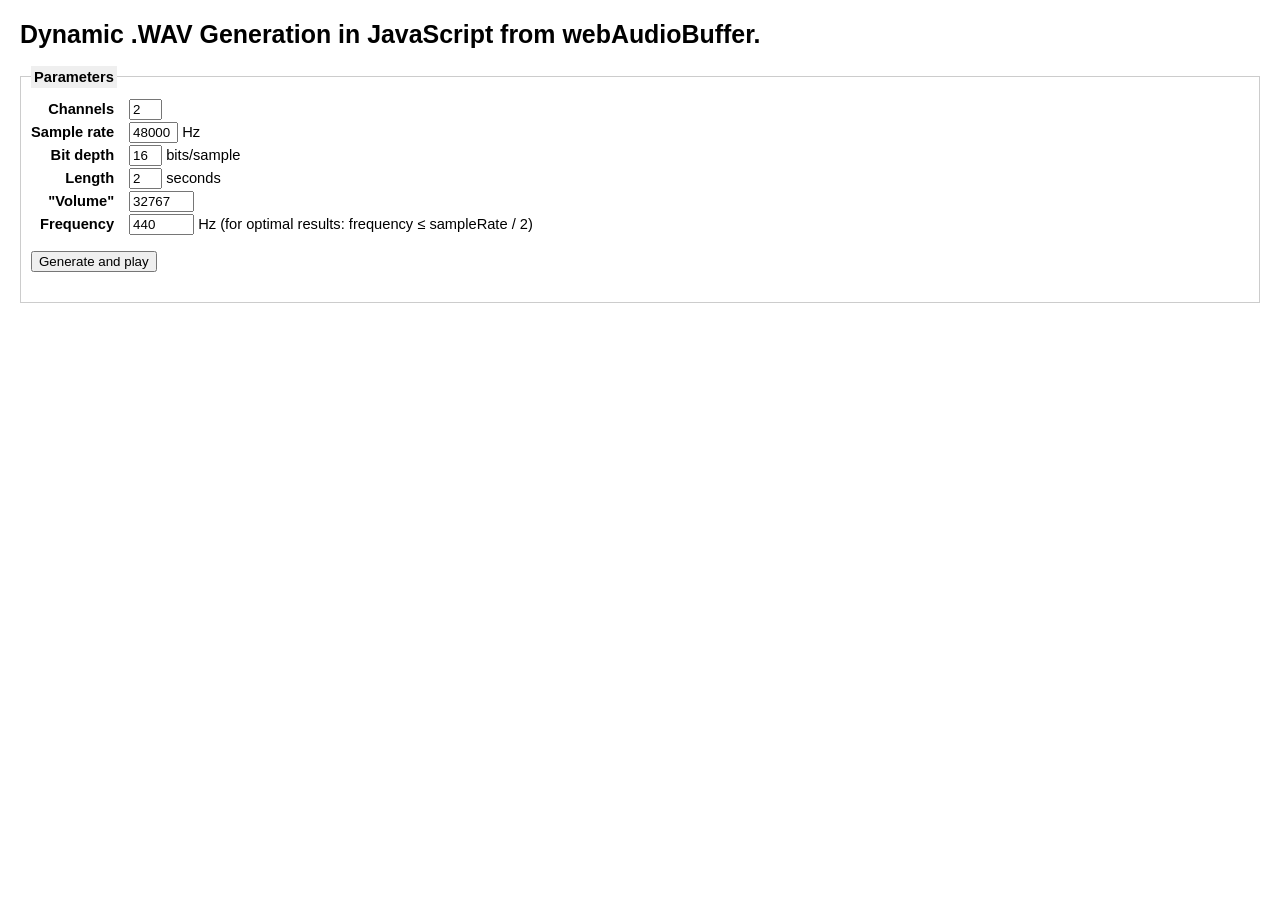
<file: beep-o-tron-v0_5/wavgenerationfromctx2.html>
<!DOCTYPE html PUBLIC "-//W3C//DTD XHTML 1.0 Strict//EN" "http://www.w3.org/TR/xhtml1/DTD/xhtml1-strict.dtd">
<!-- saved from url=(0048)http://www.sk89q.com/playground/jswav/index.html -->
<html xmlns="http://www.w3.org/1999/xhtml" xml:lang="en" lang="en"><head><meta http-equiv="Content-Type" content="text/html; charset=windows-1252">
<title>Dynamic .WAV Generation in JavaScript</title>
<script type="text/javascript">
//<![CDATA[
var player; // store embed tag
var bitsPerSample = 16;
// This is where the magic happens
// only 48000 samplerate is working

function generate(f) {

    bitsPerSample=parseInt(f.bitDepth.value);
	var hear = new AudioContext();
	var context = new OfflineAudioContext(parseInt(f.channels.value), parseFloat(f.length.value) * parseInt(f.sampleRate.value), parseInt(f.sampleRate.value));
    var o=context.createOscillator();
	o.type = "sine"; // Square wave
	o.frequency.value = parseInt(f.frequency.value); // frequency in h	
	o.connect(context.destination);
    o.start(0);
    o.stop(context.currentTime + parseFloat(f.length.value));
	
    var o=hear.createOscillator();
	o.type = "sine"; // Square wave
	o.frequency.value = parseInt(f.frequency.value); // frequency in h	
	o.connect(hear.destination);
    o.start(0);
    o.stop(context.currentTime + parseFloat(f.length.value));
	
//	    var volume = parseInt(f.volume.value);

	context.oncomplete = function(e) {
	  var audioBuffer = e.renderedBuffer;
	  console.log("sampleRate :"+audioBuffer.sampleRate);
	  console.log("length :"+audioBuffer.length);
	  console.log("duration :"+audioBuffer.duration);
	  console.log("numberOfChannels :"+audioBuffer.numberOfChannels);
	  //console.log("getChannelData :"+audioBuffer.getChannelData(0));
	  saveAsWav(audioBuffer)
	};
	context.startRendering();
}
function saveAsWav(buf)
{
    var bufs=[];
	bufs[0]= buf.getChannelData(0);
	if(buf.numberOfChannels>1)
	bufs[1]= buf.getChannelData(1);
    var data = [];
    var samples = 0;
	
	    // Generate the sine waveform
    for (var i = 0; i < bufs[0].length; i++) {
        for (var c = 0; c < buf.numberOfChannels; c++) {
            data.push(pack("v", 32767*bufs[c][i]));
            samples++;
        }
	}

    data = data.join('');
    
    // Format sub-chunk
    var chunk1 = [
        "fmt ", // Sub-chunk identifier
        pack("V", 16), // Chunk length
        pack("v", 1), // Audio format (1 is linear quantization)
        pack("v", buf.numberOfChannels),
        pack("V", buf.sampleRate),
        pack("V", buf.sampleRate * buf.channels * bitsPerSample / 8), // Byte rate
        pack("v", buf.channels * bitsPerSample / 8),
        pack("v", bitsPerSample)
    ].join('');

    // Data sub-chunk (contains the sound)
    var chunk2 = [
        "data", // Sub-chunk identifier
        pack("V", samples * channels * bitsPerSample / 8), // Chunk length
        data
    ].join('');
    
    // Header
    var header = [
        "RIFF",
        pack("V", 4 + (8 + chunk1.length) + (8 + chunk2.length)), // Length
        "WAVE"
    ].join('');

    var out = [header, chunk1, chunk2].join('');
    var dataURI = "data:audio/wav;base64," + escape(btoa(out));
    
    // Append embed player
    if (player) {
        player.parentNode.removeChild(player);
    }
    player = document.createElement("embed");
    player.setAttribute("src", dataURI);
    player.setAttribute("width", 400);
    player.setAttribute("height", 100);
    player.setAttribute("autostart", true);
    document.getElementById('player-container').appendChild(player);
    
    document.getElementById('result').style.display = 'block';
    document.getElementById('wav-length').innerHTML = out.length + ' bytes';
    document.getElementById('uri-length').innerHTML = dataURI.length + ' bytes';
    
}

// Base 64 encoding function, for browsers that do not support btoa()
// by Tyler Akins (http://rumkin.com), available in the public domain
if (!window.btoa) {
    function btoa(input) {
        var keyStr = "ABCDEFGHIJKLMNOPQRSTUVWXYZabcdefghijklmnopqrstuvwxyz0123456789+/=";

        var output = "";
        var chr1, chr2, chr3;
        var enc1, enc2, enc3, enc4;
        var i = 0;

        do {
            chr1 = input.charCodeAt(i++);
            chr2 = input.charCodeAt(i++);
            chr3 = input.charCodeAt(i++);

            enc1 = chr1 >> 2;
            enc2 = ((chr1 & 3) << 4) | (chr2 >> 4);
            enc3 = ((chr2 & 15) << 2) | (chr3 >> 6);
            enc4 = chr3 & 63;

            if (isNaN(chr2)) {
                enc3 = enc4 = 64;
            } else if (isNaN(chr3)) {
                enc4 = 64;
            }

            output = output + keyStr.charAt(enc1) + keyStr.charAt(enc2) + 
                     keyStr.charAt(enc3) + keyStr.charAt(enc4);
        } while (i < input.length);

        return output;
    }
}

// pack() emulation (from the PHP version), for binary crunching
function pack(fmt) {
    var output = '';
    
    var argi = 1;
    for (var i = 0; i < fmt.length; i++) {
        var c = fmt.charAt(i);
        var arg = arguments[argi];
        argi++;
        
        switch (c) {
            case "a":
                output += arg[0] + "\0";
                break;
            case "A":
                output += arg[0] + " ";
                break;
            case "C":
            case "c":
                output += String.fromCharCode(arg);
                break;
            case "n":
                output += String.fromCharCode((arg >> 8) & 255, arg & 255);
                break;
            case "v":
                output += String.fromCharCode(arg & 255, (arg >> 8) & 255);
                break;
            case "N":
                output += String.fromCharCode((arg >> 24) & 255, (arg >> 16) & 255, (arg >> 8) & 255, arg & 255);
                break;
            case "V":
                output += String.fromCharCode(arg & 255, (arg >> 8) & 255, (arg >> 16) & 255, (arg >> 24) & 255);
                break;
            case "x":
                argi--;
                output += "\0";
                break;
            default:
                throw new Error("Unknown pack format character '"+c+"'");
        }
    }
    
    return output;
}

//]]>
</script>
<style type="text/css"><!--/*--><![CDATA[/*><!--*/
body {
    background: #FFFFFF;
    color: #000000;
    margin: 0;
    padding: 20px;
}
body, th, td {
    font: 11pt Arial, sans-serif;
}
h1 {
    font-size: 1.7em;
    margin-top: 0;
}
a:link, a:visited {
    color: #800000;
    text-decoration: none;
    border-bottom: 1px solid #CCCCCC;
}
a:hover, a:active {
    color: #000000;
    border-color: #000000;
}
fieldset {
    margin: 0 0 15px 0;
    padding: 6px 10px 15px 10px;
    border: 1px solid #CCCCCC;
}
legend {
    padding: 3px;
    background: #EFEFEF;
    font-size: 1em;
    font-weight: bold;
}
table.form {
    margin: 5px 0 5px 0;
}
table.form th {
    padding: 0 15px 2px 0;
    text-align: right;
    font-weight: bold;
}
table.form td {
    padding: 0 15px 2px 0;
}
#player-container {
    border: 3px solid #CC0000;
}
#author { 
    margin: 100px 0 0 0;
}
/*]]>*/-->
</style>
</head>

<body>

<h1>Dynamic .WAV Generation in JavaScript from webAudioBuffer.</h1>

<form action="#" method="get">
<fieldset>
    <legend>Parameters</legend>
    
    <table border="0" cellspacing="0" cellpadding="0" class="form">
        <tbody><tr>
            <th><label for="channels">Channels</label></th>
            <td><input type="text" name="channels" id="channels" size="2" value="2"></td>
        </tr>
        <tr>
            <th><label for="sampleRate">Sample rate</label></th>
            <td><input type="text" name="sampleRate" id="sampleRate" size="4" value="48000"> Hz</td>
        </tr>
        <tr>
            <th><label for="bitDepth">Bit depth</label></th>
            <td><input type="text" name="bitDepth" id="bitDepth" size="2" value="16"> bits/sample</td>
        </tr>
        <tr>
            <th><label for="length">Length</label></th>
            <td><input type="text" name="length" id="length" size="2" value="2"> seconds</td>
        </tr>
        <tr>
            <th><label for="volume">"Volume"</label></th>
            <td><input type="text" name="volume" id="volume" size="6" value="32767"></td>
        </tr>
        <tr>
            <th><label for="frequency">Frequency</label></th>
            <td><input type="text" name="frequency" id="frequency" size="6" value="440"> Hz (for optimal results: frequency &#8804; sampleRate / 2)</td>
        </tr>
    </tbody></table>
    <p><input type="button" value="Generate and play" onclick="generate(this.form)"></p>
</fieldset>
</form>

<div id="result" style="display: none">
    <h2>Result</h2>
    <p><strong>Size of .wav file:</strong> <span id="wav-length"></span></p>
    <p><strong>Length of data URI:</strong> <span id="uri-length"></span></p>
    <h3>Player plugin</h3>
    <div id="player-container"></div>
</div>

</body></html>
</file>
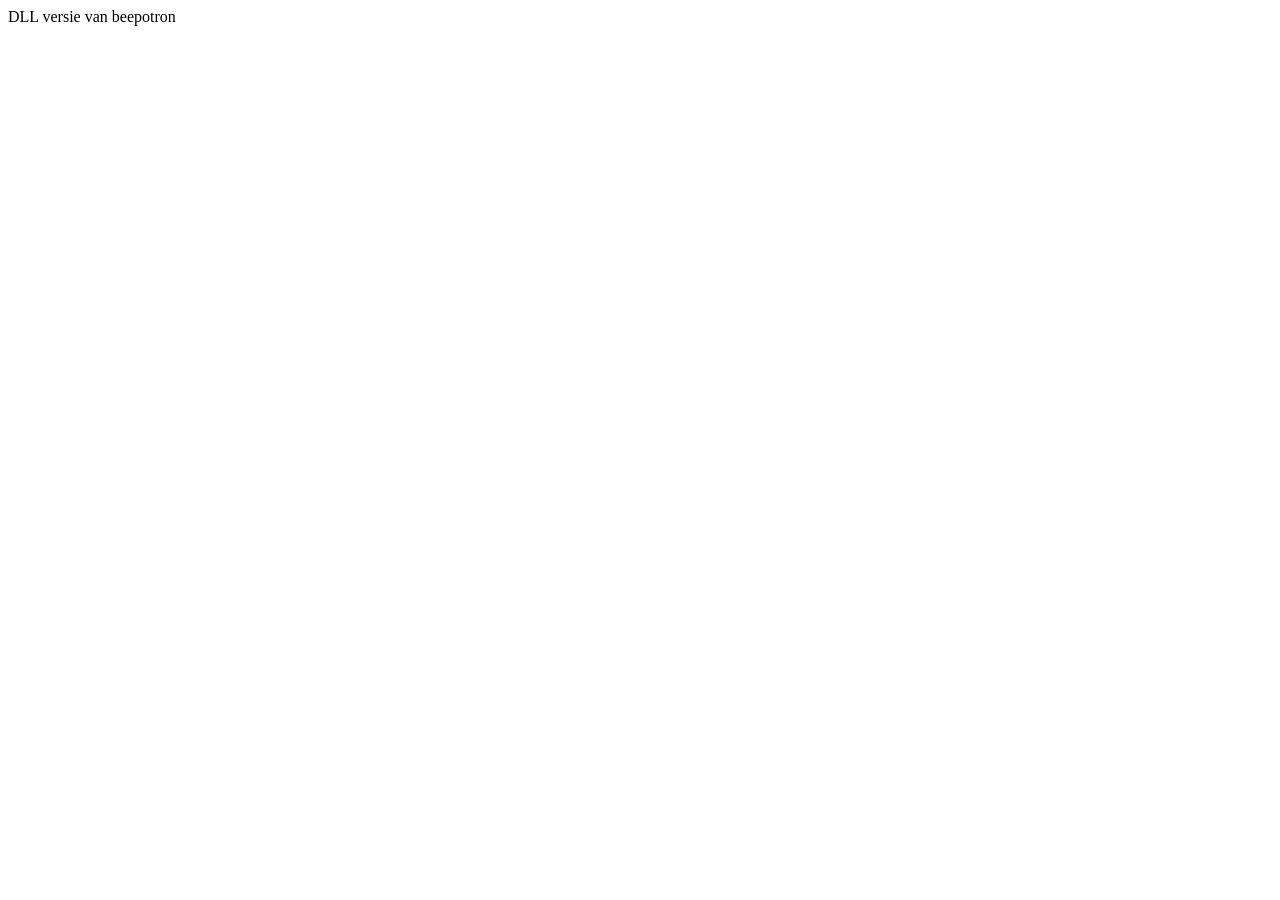
<file: beep-o-tron/dll.html>
<!DOCTYPE html>
<html>
<head>
  <meta http-equiv="content-type" content="text/html; charset=UTF-8">
  <title> - Beep-o-tron dll</title>
  <script type='text/javascript' src='beepotron.js'></script>
<script type='text/javascript'>

function listener(event){
  if ( event.origin !== "http://localhost" ) return; 
  console.log("received: "+event.data);
}

function setUpWindowListener()
{
	if (window.addEventListener){
	  addEventListener("message", listener, false)
	} else {
	  attachEvent("onmessage", listener)
	}
}

function init()
{
	setUpWindowListener();
	var interfaceAudioContext; // the default context you are going to hear!
	if (typeof AudioContext !== "undefined") {
		interfaceAudioContext = new AudioContext();
	} else if (typeof webkitAudioContext !== "undefined") {
		/*jshint newcap:false*/
		interfaceAudioContext = new webkitAudioContext();
	} else {
		window.alert("WebAudio isn't supported in this browser yet :-(");
		// supported browsers include Chrome, Firefox, Edge, Safari, Opera
		throw new Error('AudioContext not supported. :(');
	}


	console.log("play a beep in "+interfaceAudioContext);

	var r=JSON.parse('{"o":[{"t":2,"f":"510.287","v":0.03334863076861126,"c":-1},{"t":3,"f":"0.100","v":"179.926","c":0},{"t":3,"f":"0.290","v":"-43.938","c":0},{"t":0,"f":"1.810","v":"251.965","c":0},{"t":3,"f":"17.662","m":"v","v":"0.836","c":2}],"l":1,"e":[{"t":0,"v":0.6},{"t":0.4,"v":0.7},{"t":1,"v":0.8}],"k":"beep","v":1}');
	playSfx(r,1,0,0,interfaceAudioContext); // recipe, volume, pitch, pan

}
</script>
</head>
<body onload="init();">
DLL versie van beepotron  
</body>

</html>
</file>
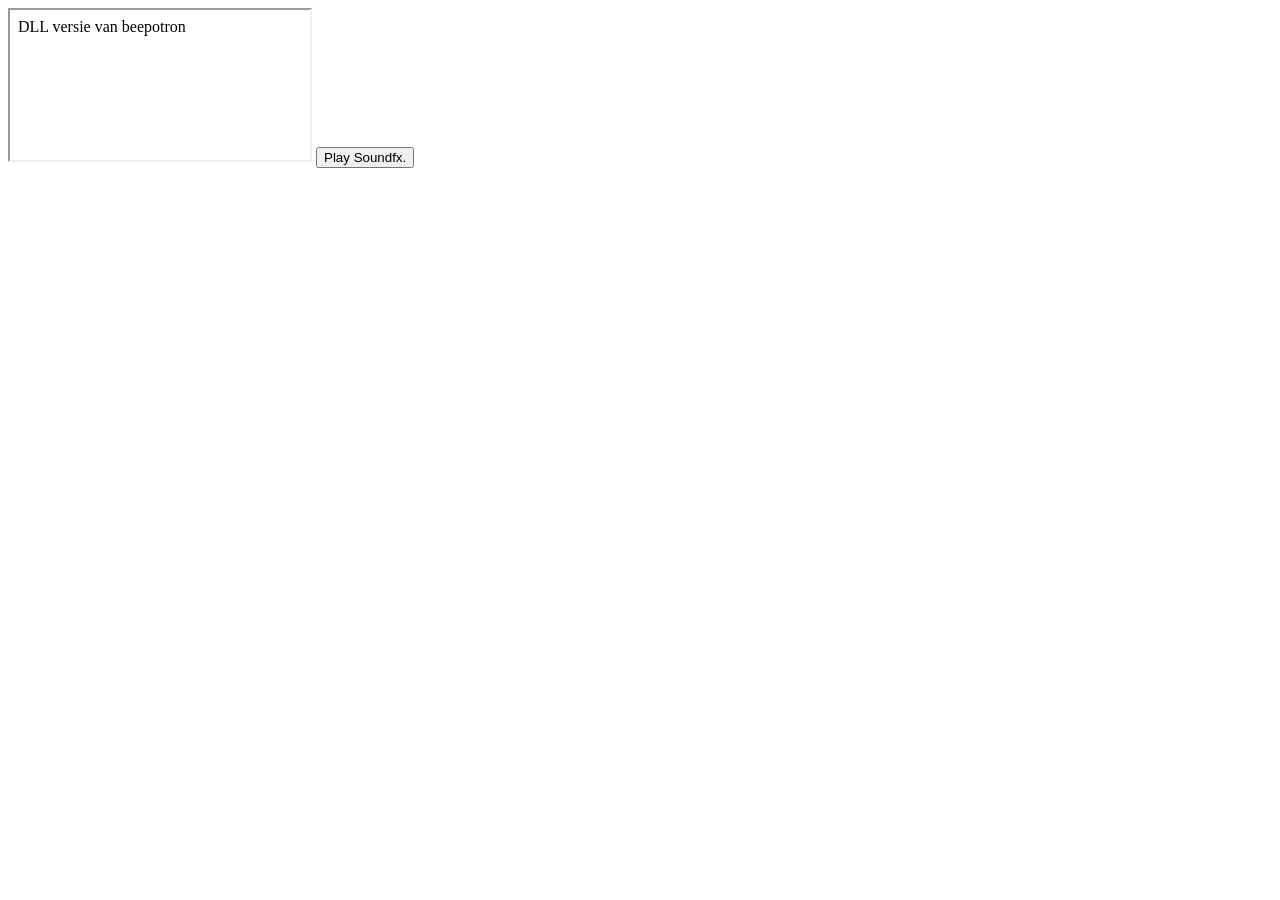
<file: beep-o-tron/dll_test.html>
<!DOCTYPE html>
<html>
<head>
  <meta http-equiv="content-type" content="text/html; charset=UTF-8">
  <title> - Beep-o-tron dll -test</title>
<script type='text/javascript'>

var beepotron;
function init()
{
	beepotron = document.getElementById("beepotron").contentWindow;

}
function play()
{
	var r='{"o":[{"t":2,"f":"510.287","v":0.03334863076861126,"c":-1},{"t":3,"f":"0.100","v":"179.926","c":0},{"t":3,"f":"0.290","v":"-43.938","c":0},{"t":0,"f":"1.810","v":"251.965","c":0},{"t":3,"f":"17.662","m":"v","v":"0.836","c":2}],"l":1,"e":[{"t":0,"v":0.6},{"t":0.4,"v":0.7},{"t":1,"v":0.8}],"k":"beep","v":1}';
	beepotron.postMessage("text",
	  ""
    );
}
</script>  
</head>
<body onload="init()">
<iframe id="beepotron" src="dll.html"></iframe>
<button onClick="play()">Play Soundfx.</button>
</body>

</html>
</file>
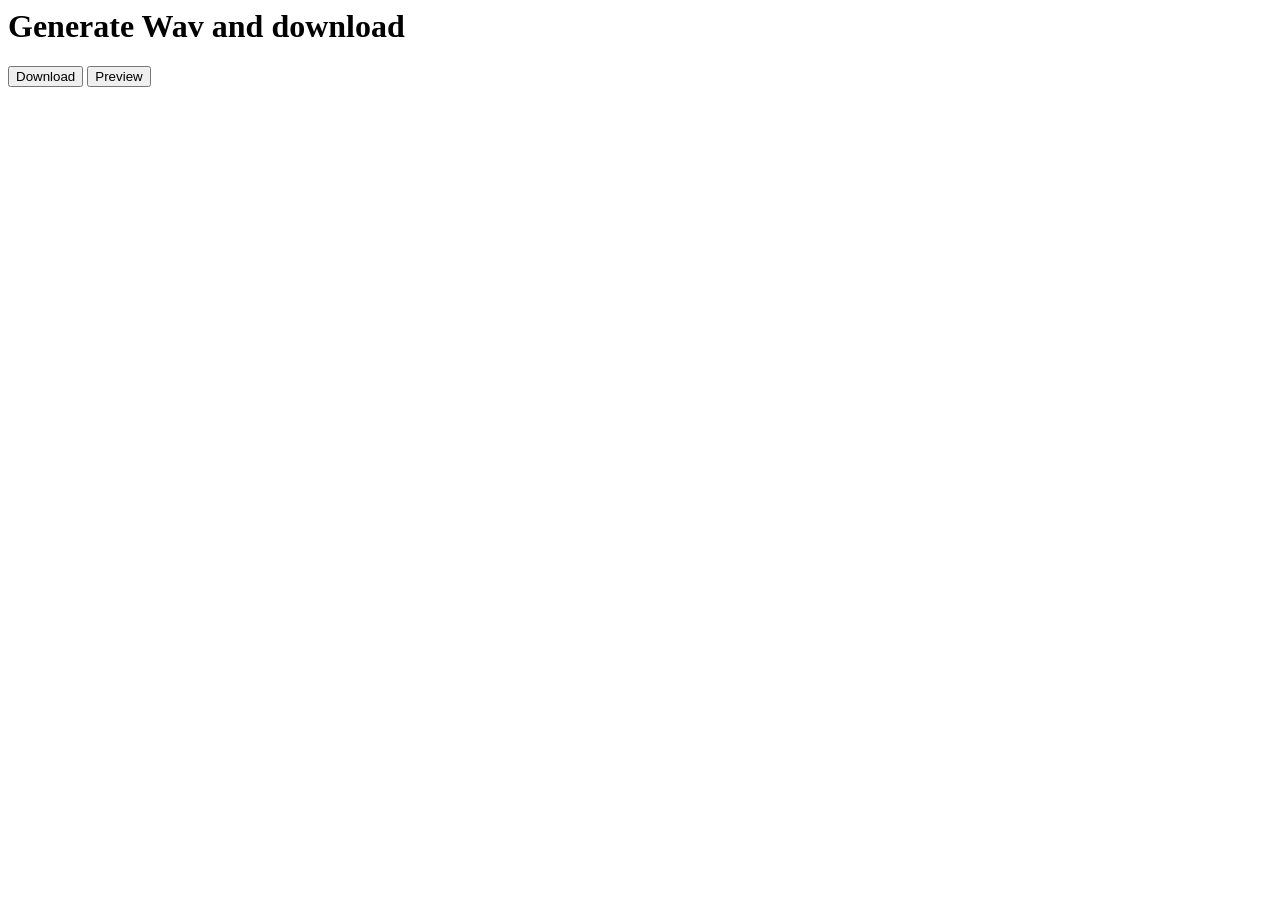
<file: beep-o-tron/exportwav_test.html>
<html>
<title>Export as wav</title>
<script type="text/javascript" src="exportwav.js"></script>
<script type="text/javascript">
//<![CDATA[

function generateAndDownload()
{
	var length=2;
	var ctx=getExportContext(length); // we need an initial length for the buffer
	var o=ctx.createOscillator();
	
	var env=ctx.createGain();
	env.gain.value=0.5;
	env.connect(ctx.destination);

	var o=ctx.createOscillator();
	o.type = "sine"; // Square wave
	o.frequency.value = 440;	
	o.connect(env);

	var m=ctx.createOscillator();
	m.type = "sine"; // Square wave
	m.frequency.value = 10;	
	
	mod_gain=ctx.createGain();
    mod_gain.gain.value =1500;
    m.connect(mod_gain);	

	mod_gain.connect(o.frequency);				
	
    o.start(0);
    o.stop(ctx.currentTime + length);
	m.start(0);
	m.stop(ctx.currentTime + length);
	

	startExportOfContext(ctx);
}

function justListen()
{
	var length=2;

	var ctx; // the default context you are going to hear this one!
	if (typeof AudioContext !== "undefined") {
		ctx = new AudioContext();
	} else if (typeof webkitAudioContext !== "undefined") {
		ctx = new webkitAudioContext();
	} else {
		window.alert("WebAudio isn't supported in this browser yet :-(");
		// supported browsers include Chrome, Firefox, Edge, Safari, Opera
		throw new Error('AudioContext not supported. :(');
	}

	var env=ctx.createGain();
	env.gain.value=0.5;
	env.connect(ctx.destination);

	var o=ctx.createOscillator();
	o.type = "sine"; // Square wave
	o.frequency.value = 440;	
	o.connect(env);

	var m=ctx.createOscillator();
	m.type = "sine"; // Square wave
	m.frequency.value = 10;	
	
	mod_gain=ctx.createGain();
    mod_gain.gain.value =1500;
    m.connect(mod_gain);	

	mod_gain.connect(o.frequency);				
	
    o.start(0);
    o.stop(ctx.currentTime + length);
	m.start(0);
	m.stop(ctx.currentTime + length);
}


//]]>
</script>
</head>
<body>
<h1>Generate Wav and download</h1>

<input type="button" value="Download" onclick="generateAndDownload()">
<input type="button" value="Preview" onclick="justListen()">


</body></html>
</file>
